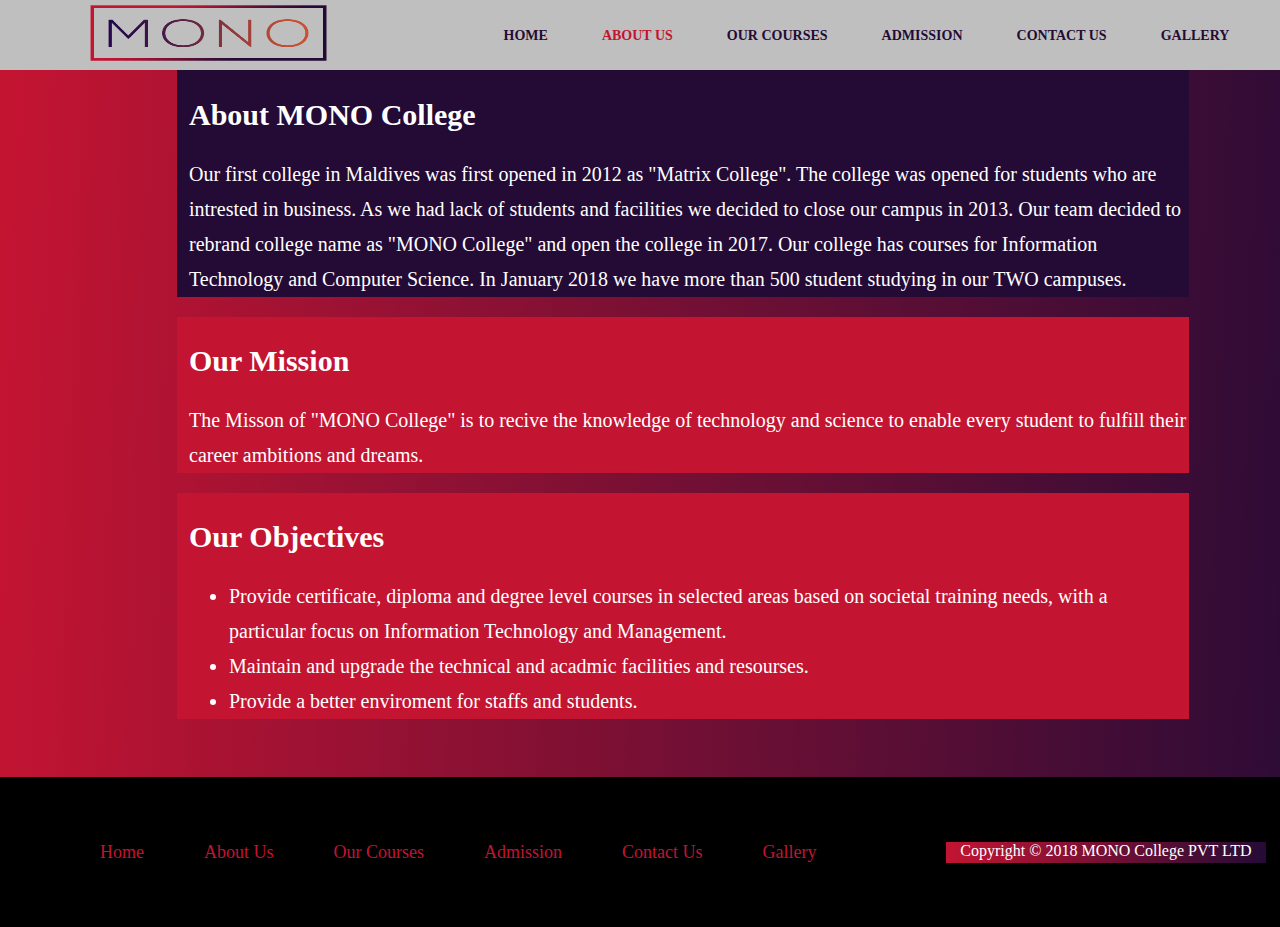
<file: aboutus.html>
<!doctype html>
<html>
<head>
<meta charset="utf-8">
<title>MONO College</title>
<link href="mainstyle.css" rel="stylesheet" type="text/css">
</head>
	
<body>
	
<div id="wrapper">
  <header>
    <div class="CONT">
      <div>
        <h1><a href="index.html"><img src="images/mainlogo.png" alt="logo" width="237" height="56" class="logo"></a></h1>
      </div>
      <nav>
        <ul class="nav">
          <li><a href="index.html">Home</a></li>
          <li><a class="current" href="aboutus.html">About Us</a></li>
          <li><a href="courses.html">Our Courses</a></li>
          <li><a href="form.html">Admission</a></li>
          <li><a href="contact.html">Contact Us</a></li>
          <li><a href="gallery.html">Gallery</a></li>
        </ul>
      </nav>
    </div>
  </header>
  <main class="mainn">
 <div id="ABT">
		<h2>About MONO College</h2>
		<p>Our first college in Maldives was first opened in 2012 as "Matrix College". The college was opened for students who are intrested in business. As we had lack of students and facilities we decided to close our campus in 2013. Our team decided to rebrand college name as "MONO College" and open the college in 2017. Our college has courses for Information Technology and Computer Science. In January 2018 we have more than 500 student studying in our TWO campuses. </p>
	  </div>
	 <div id="MIS">
		<h2>Our Mission</h2>
		<p>The Misson of "MONO College" is to recive the knowledge of technology and science to enable every student to fulfill their career ambitions and dreams. </p>
	  </div>
	   <div id="OBJ">
		<h2>Our Objectives</h2>
		<p><ul>
		   <li>Provide certificate, diploma and degree level courses in selected areas based on societal training needs, with a particular focus on Information Technology and Management.</li> 
		   <li>Maintain and upgrade the technical and acadmic facilities and resourses.</li>
		   <li>Provide a better enviroment for staffs and students.</li>
		   </ul> </p>
	  </div>
	</main>
  <footer class="foot">
    <ul>
          <li><a href="index.html">Home</a></li>
          <li><a href="aboutus.html">About Us</a></li>
          <li><a href="courses.html">Our Courses</a></li>
          <li><a href="form.html">Admission</a></li>
          <li><a href="contact.html">Contact Us</a></li>
		  <li><a href="gallery.html">Gallery</a></li>
    </ul>
	  <div id="copyright">Copyright © 2018 MONO College PVT LTD</div>
  </footer>
</div>
	
	
	
	
	
</body>
</html>
</file>
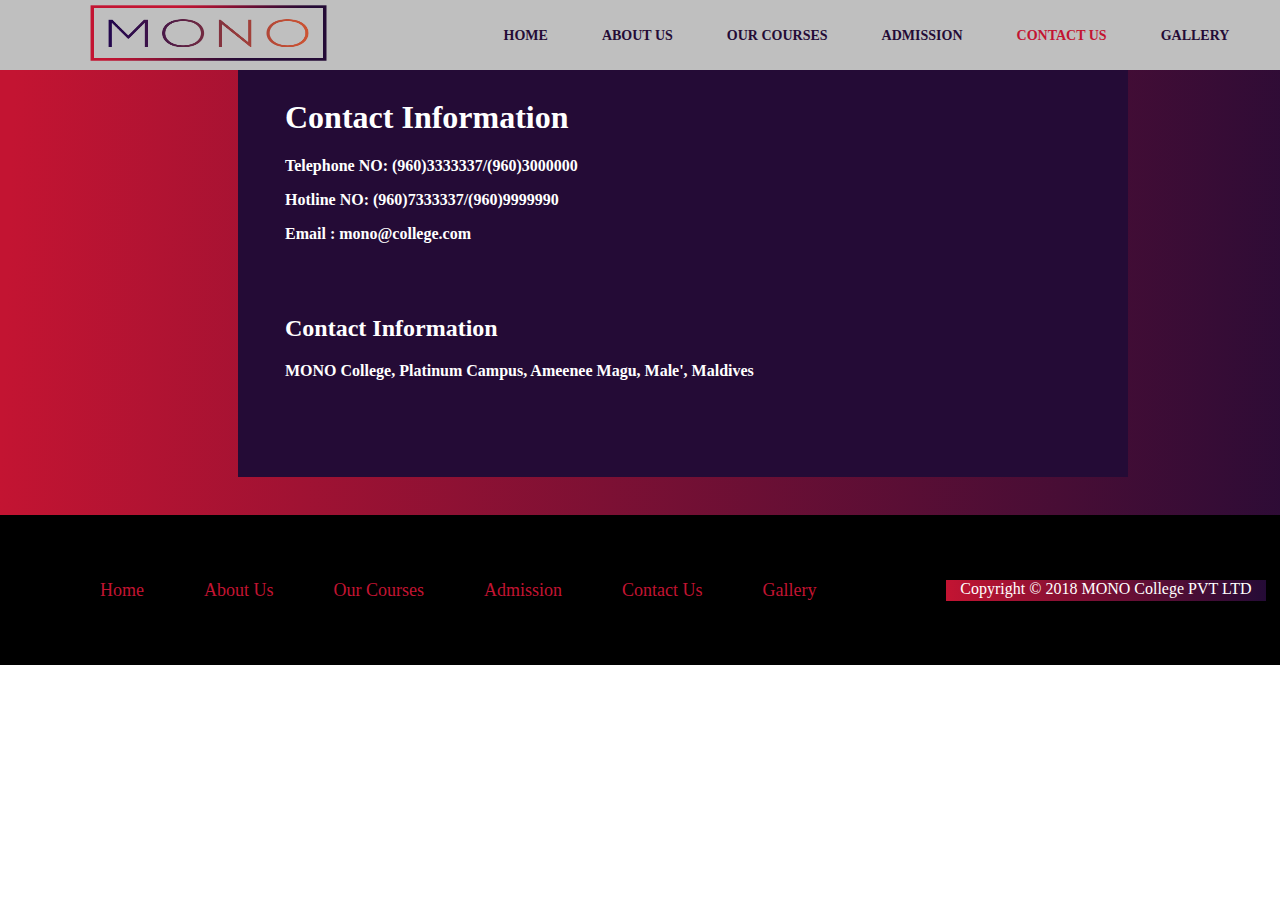
<file: contact.html>
<!doctype html>
<html>
<head>
<meta charset="utf-8">
<title>MONO College</title>
<link href="mainstyle.css" rel="stylesheet" type="text/css">
</head>
	
<body>
	
<div id="wrapper">
  <header>
    <div class="CONT">
      <div>
        <h1><a href="index.html"><img src="images/mainlogo.png" alt="logo" width="237" height="56" class="logo"></a></h1>
      </div>
      <nav>
        <ul class="nav">
          <li><a href="index.html">Home</a></li>
          <li><a href="aboutus.html">About Us</a></li>
          <li><a href="courses.html">Our Courses</a></li>
          <li><a href="form.html">Admission</a></li>
          <li><a class="current" href="contact.html">Contact Us</a></li>
          <li><a href="gallery.html">Gallery</a></li>
        </ul>
      </nav>
    </div>
  </header>
  <main class="mainn">
    <div id="aboutusinfo">
		<h1>Contact Information </h1>
		<p>Telephone NO: (960)3333337/(960)3000000</p>
		<p>Hotline   NO: (960)7333337/(960)9999990</p>
		<p>Email       :  mono@college.com</p>
		<br></br>
	    <h2>Contact Information </h2>
	    <p>MONO College, Platinum Campus, Ameenee Magu, Male', Maldives</p>
	  </div>
 
	</main>
  <footer class="foot">
    <ul>
          <li><a href="index.html">Home</a></li>
          <li><a href="aboutus.html">About Us</a></li>
          <li><a href="courses.html">Our Courses</a></li>
          <li><a href="form.html">Admission</a></li>
          <li><a href="contact.html">Contact Us</a></li>
		<li><a href="gallery.html">Gallery</a></li>
    </ul>
	  <div id="copyright">Copyright © 2018 MONO College PVT LTD</div>
  </footer>
</div>
	
	
	
	
	
</body>
</html>
</file>
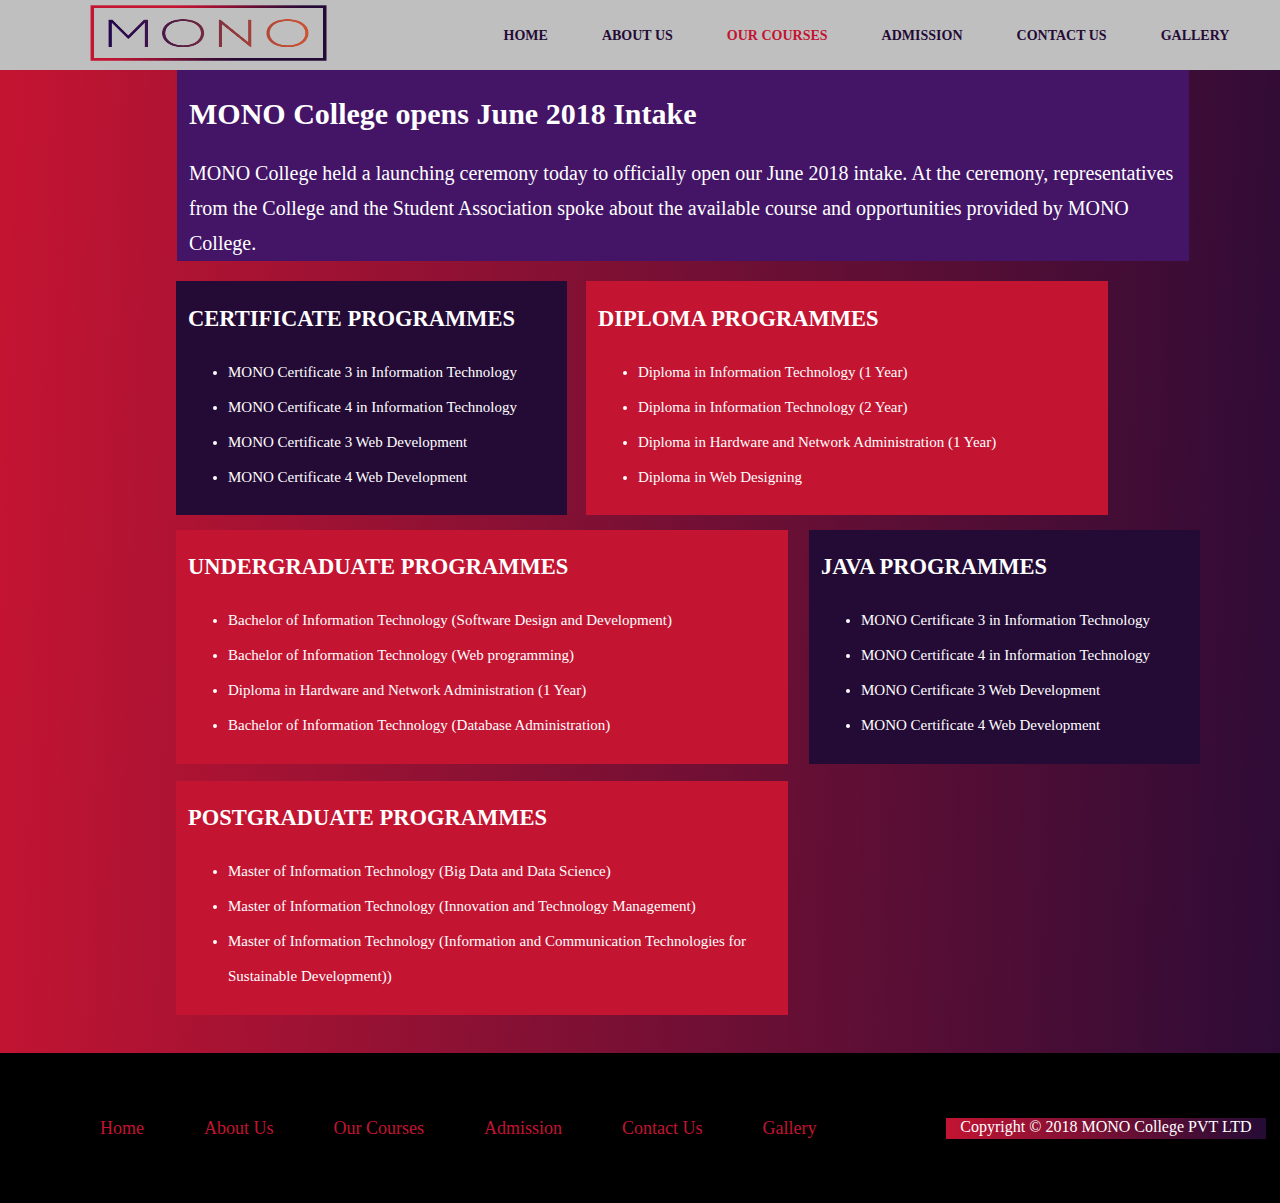
<file: courses.html>
<!doctype html>
<html>
<head>
<meta charset="utf-8">
<title>MONO College</title>
<link href="mainstyle.css" rel="stylesheet" type="text/css">
</head>
	
<body>
	
<div id="wrapper">
  <header>
    <div class="CONT">
      <div>
        <h1><a href="index.html"><img src="images/mainlogo.png" alt="logo" width="237" height="56" class="logo"></a></h1>
      </div>
      <nav>
        <ul class="nav">
          <li><a href="index.html">Home</a></li>
          <li><a href="aboutus.html">About Us</a></li>
          <li><a class="current" href="courses.html">Our Courses</a></li>
          <li><a href="form.html">Admission</a></li>
          <li><a href="contact.html">Contact Us</a></li>
          <li><a href="gallery.html">Gallery</a></li>
        </ul>
      </nav>
    </div>
  </header>
  <main class="mainn">
  <div id="CRS">
	  <h2>MONO College opens June 2018 Intake</h2>
		<p> MONO College held a launching ceremony today to officially open our June 2018 intake. At the ceremony, representatives from the College and the Student Association spoke about the available course and opportunities provided by MONO College.</p>
	  </div>
  <div id="C123">
	  <h2>CERTIFICATE PROGRAMMES</h2>
		<p><ul>
	  <li>MONO Certificate 3 in Information Technology</li>
	  <li>MONO Certificate 4 in Information Technology</li>
	  <li>MONO Certificate 3 Web Development</li>
	  <li>MONO Certificate 4 Web Development</li>
	  </ul></p>
	  </div>
  <div id="C124">
	  <h2>DIPLOMA PROGRAMMES</h2>
		<p><ul>
	  <li>Diploma in Information Technology (1 Year)</li>
	  <li>Diploma in Information Technology (2 Year)</li>
	  <li>Diploma in Hardware and Network Administration (1 Year)</li>
	  <li>Diploma in Web Designing</li>
	  </ul></p>
	  </div>
		 <div id="C127">
	  <h2>JAVA PROGRAMMES</h2>
		<p><ul>
	  <li>MONO Certificate 3 in Information Technology</li>
	  <li>MONO Certificate 4 in Information Technology</li>
	  <li>MONO Certificate 3 Web Development</li>
	  <li>MONO Certificate 4 Web Development</li>
	  </ul></p>
	  </div>
  <div id="C125">
	  <h2>UNDERGRADUATE PROGRAMMES</h2>
		<p><ul>
	  <li>Bachelor of Information Technology (Software Design and Development)</li>
	  <li>Bachelor of Information Technology (Web programming)</li>
	  <li>Diploma in Hardware and Network Administration (1 Year)</li>
	  <li>Bachelor of Information Technology (Database Administration)</li>
	  </ul></p>
	  </div>

	  <div id="C126">
	  <h2>POSTGRADUATE PROGRAMMES</h2>
		<p><ul>
	  <li>Master of Information Technology (Big Data and Data Science)</li>
	  <li>Master of Information Technology (Innovation and Technology Management)</li>
	  <li>Master of Information Technology (Information and Communication Technologies for Sustainable Development))</li>
	  </ul></p>
	  </div>
	</main>
  <footer class="foot">
    <ul>
          <li><a href="index.html">Home</a></li>
          <li><a href="aboutus.html">About Us</a></li>
          <li><a href="courses.html">Our Courses</a></li>
          <li><a href="form.html">Admission</a></li>
          <li><a href="contact.html">Contact Us</a></li>
		<li><a href="gallery.html">Gallery</a></li>
    </ul>
	  <div id="copyright">Copyright © 2018 MONO College PVT LTD</div>
  </footer>
</div>
	
	
	
	
	
</body>
</html>
</file>
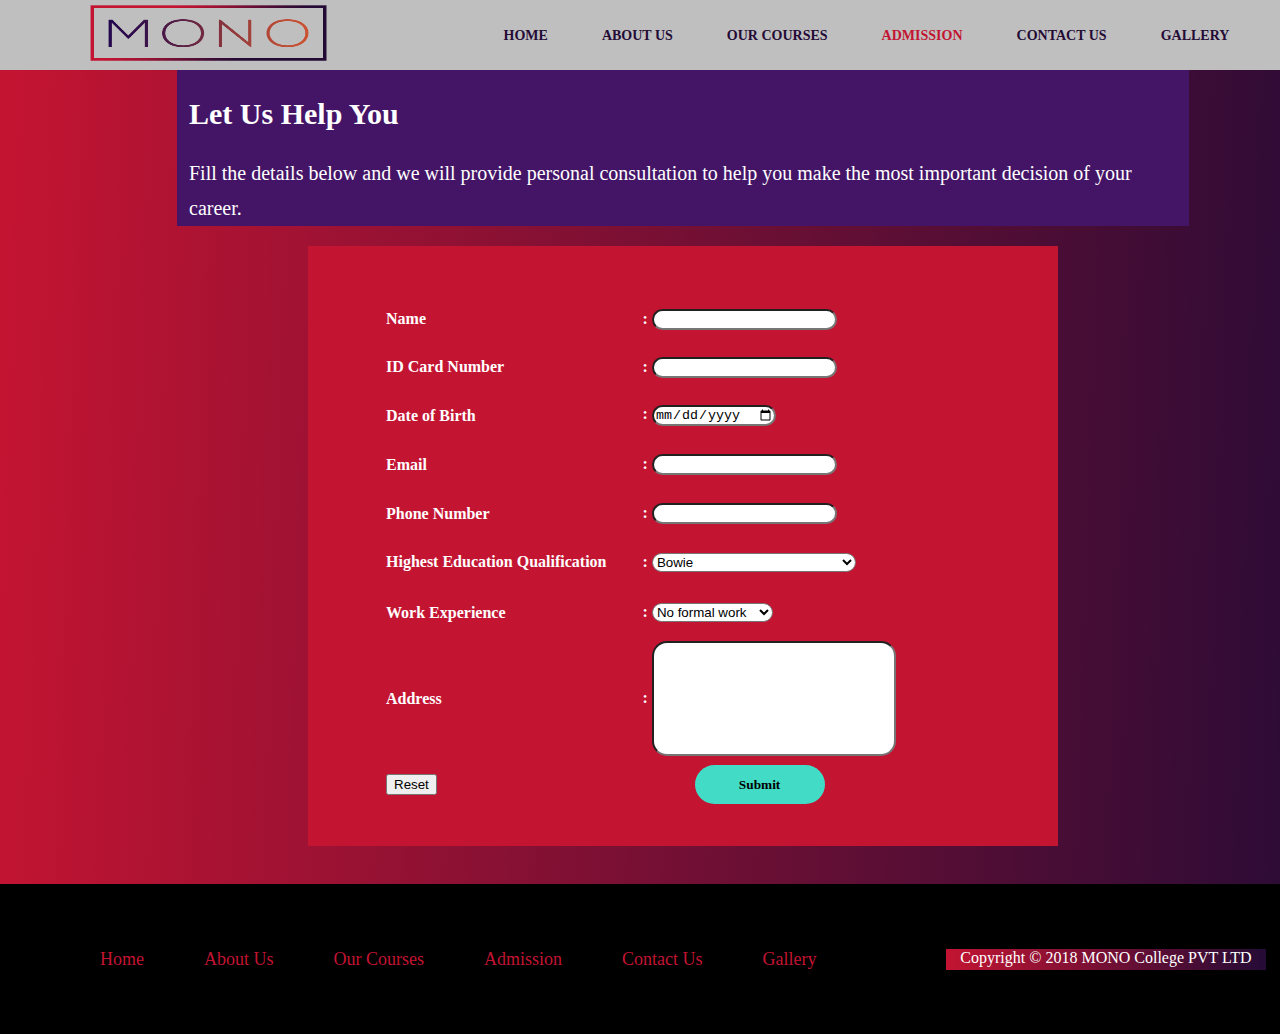
<file: form.html>
<!doctype html>
<html>
<head>
<meta charset="utf-8">
<title>MONO College</title>
<link href="mainstyle.css" rel="stylesheet" type="text/css">
</head>
	
<body>
	
<div id="wrapper">
  <header>
    <div class="CONT">
      <div>
        <h1><a href="index.html"><img src="images/mainlogo.png" alt="logo" width="237" height="56" class="logo"></a></h1>
      </div>
      <nav>
        <ul class="nav">
          <li><a href="index.html">Home</a></li>
          <li><a href="aboutus.html">About Us</a></li>
          <li><a href="courses.html">Our Courses</a></li>
          <li><a class="current" href="form.html">Admission</a></li>
          <li><a href="contact.html">Contact Us</a></li>
          <li><a href="gallery.html">Gallery</a></li>
        </ul>
      </nav>
    </div>
  </header>
  <main class="mainn">
	    <div id="forminfo">
	  <h2>Let Us Help You</h2>
		<p>Fill the details below and we will provide personal consultation to help you make the most important decision of your career.</p>
	  </div>
	    <div id="formm">
	      <form id="form1" name="form1" method="post">
	        <table width="600" border="0" class="tableLAY">
	          <tbody>
	            <tr>
	              <td width="250" height="44">Name</td>
	              <td width="334"><label for="textfield">:</label>
                  <input name="textfield" type="text" required="required" class="textfield" id="textfield"></td>
                </tr>
	            <tr>
	              <td height="44">ID Card Number</td>
	              <td><label for="textfield2">:</label>
                  <input name="textfield2" type="text" required="required" class="textfield" id="textfield2"></td>
                </tr>
	            <tr>
	              <td height="45">Date of Birth</td>
	              <td><label for="date">:</label>
                  <input name="date" type="date" required="required" class="textfield" id="date"></td>
                </tr>
	            <tr>
	              <td height="45">Email</td>
	              <td><label for="email">:</label>
                  <input name="email" type="email" required="required" class="textfield" id="email"></td>
                </tr>
	            <tr>
	              <td height="45">Phone Number</td>
	              <td><label for="tel">:</label>
                  <input name="tel" type="tel" required="required" class="textfield" id="tel" maxlength="7"></td>
                </tr>
	            <tr>
	              <td height="44">Highest Education Qualification</td>
	              <td><label for="select">:</label>
                    <select name="select" required="required" class="textfield" id="select">
                      <option>Bowie</option>
                      <option>GCE O'level / Certificate 4 or 3</option>
                      <option>GCE O'level 3 or 4 pass</option>
                      <option>Foundation / A'level</option>
                      <option>Diploma</option>
                      <option>Bechlor Degree</option>
                  </select></td>
                </tr>
	            <tr>
	              <td height="49">Work Experience</td>
	              <td><label for="select2">:</label>
                    <select name="select2" required="required" class="textfield" id="select2">
                      <option>No formal work</option>
                      <option>Less than 1Year</option>
                      <option>Less than 2Year</option>
                      <option>Less than 3Year</option>
                      <option>More than 5Year</option>
                  </select></td>
                </tr>
				  <tr>
	              <td height="49">Address</td>
	              <td><label for="textfield3">:</label>	                <input name="textfield3" type="text" class="textfield" id="textfield3"></td>
                </tr>
				  <tr>
				    <td height="49"><input type="reset" name="reset" id="reset" value="Reset"></td>
				    <td><input name="submit" type="submit" class="submitt" id="submit" value="Submit"></td>
			    </tr>
              </tbody>
            </table>
          </form>
	    </div>
	  

	</main>
  <footer class="foot">
    <ul>
          <li><a href="index.html">Home</a></li>
          <li><a href="aboutus.html">About Us</a></li>
          <li><a href="courses.html">Our Courses</a></li>
          <li><a href="form.html">Admission</a></li>
          <li><a href="contact.html">Contact Us</a></li>
		<li><a href="gallery.html">Gallery</a></li>
    </ul>
	  <div id="copyright">Copyright © 2018 MONO College PVT LTD</div>
  </footer>
</div>
	
	
	
	
	
</body>
</html>
</file>
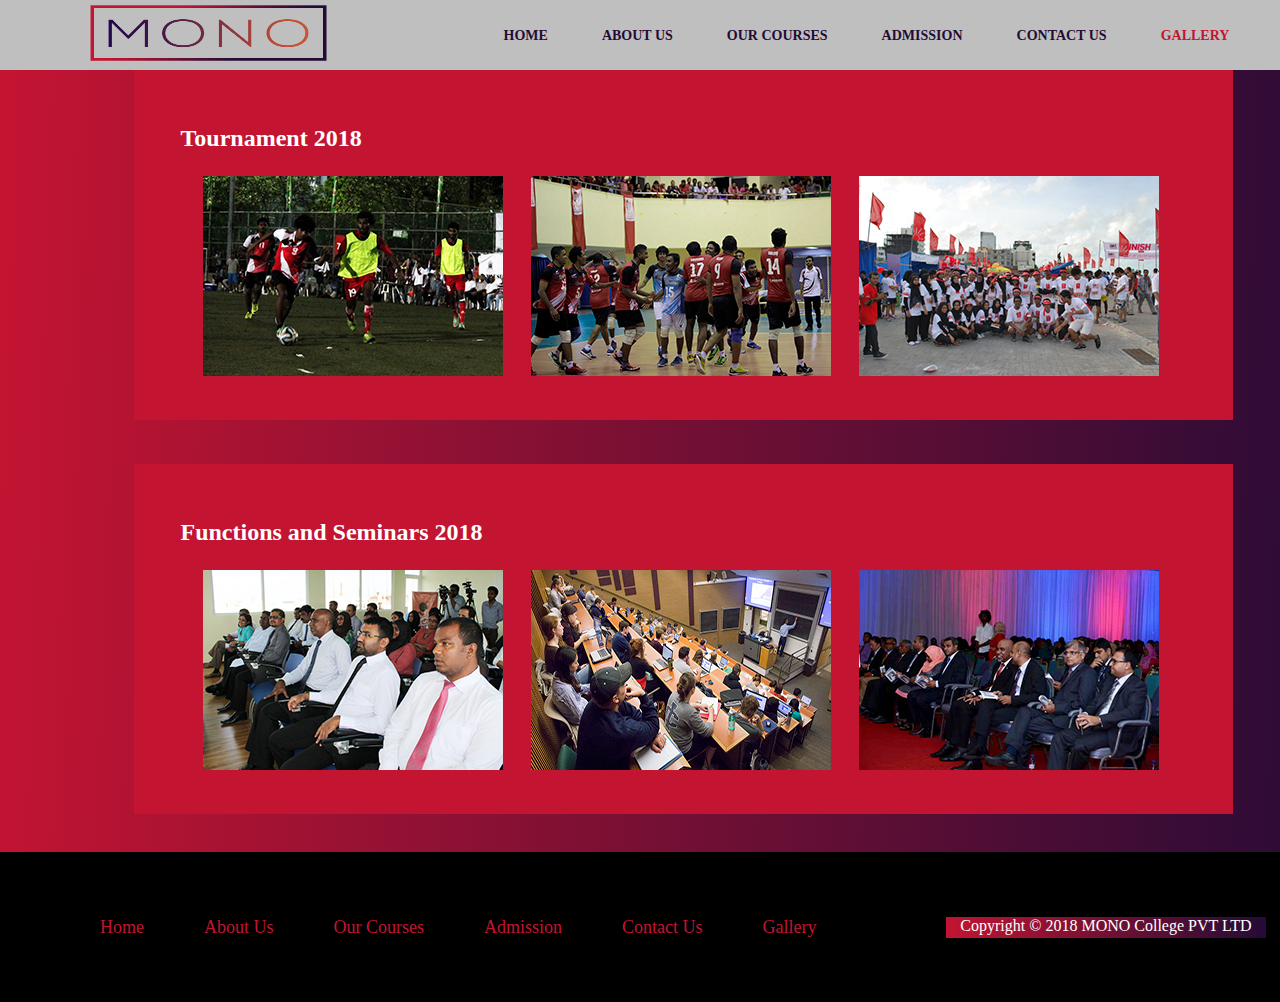
<file: gallery.html>
<!doctype html>
<html>
<head>
<meta charset="utf-8">
<title>MONO College</title>
<link href="mainstyle.css" rel="stylesheet" type="text/css">
</head>
	
<body>
	
<div id="wrapper">
  <header>
    <div class="CONT">
      <div>
        <h1><a href="index.html"><img src="images/mainlogo.png" alt="logo" width="237" height="56" class="logo"></a></h1>
      </div>
      <nav>
        <ul class="nav">
          <li><a href="index.html">Home</a></li>
          <li><a href="aboutus.html">About Us</a></li>
          <li><a href="courses.html">Our Courses</a></li>
          <li><a href="form.html">Admission</a></li>
          <li><a href="contact.html">Contact Us</a></li>
          <li><a class="current" href="gallery.html">Gallery</a></li>
        </ul>
      </nav>
    </div>
  </header>
  <main class="mainn">
    <div id="TOURN"><p>Tournament 2018</p>
      <a href="images/BIG images/MNUSU_final011.jpg"><img src="images/Small images/006.jpg" alt="" width="300" height="200" class="tournadjust"/></a> 
	  <a href="images/BIG images/019.jpg"><img src="images/Small images/002.jpg" alt="" width="300" height="200" class="tournadjust"/></a> 
	  <a href="images/BIG images/Dhiraagu Broadband Road race 2012 4.jpg"><img src="images/Small images/003.jpg" alt="" width="300" height="200" class="tournadjust"/></a> </div>
	  
    <div id="Seminar"><p>Functions and Seminars 2018</p>
      <a href="images/BIG images/009.jpg"><img src="images/Small images/001.jpg" alt="" width="300" height="200" class="tournadjust"/></a> 
	  <a href="images/BIG images/Laptops_CH.jpg"><img src="images/Small images/005.jpg" alt="" width="300" height="200" class="tournadjust"/></a> 
	  <a href="images/BIG images/DSC_0527_resize.JPG"><img src="images/Small images/004.jpg" alt="" width="300" height="200" class="tournadjust"/></a> 
    </div>


  </main>
  <footer class="foot">
    <ul>
          <li><a href="index.html">Home</a></li>
          <li><a href="aboutus.html">About Us</a></li>
          <li><a href="courses.html">Our Courses</a></li>
          <li><a href="form.html">Admission</a></li>
          <li><a href="contact.html">Contact Us</a></li>
		<li><a href="gallery.html">Gallery</a></li>
    </ul>
	  <div id="copyright">Copyright © 2018 MONO College PVT LTD</div>
  </footer>
</div>
	
	
	
	
	
</body>
</html>
</file>
<file: mainstyle.css>
@charset "utf-8";
#wrapper {
	width: 1366px;
	margin-right: auto;
	margin-left: auto;
}

body {
	margin-top: auto;
	margin-right: auto;
	margin-left: auto;
	margin-bottom: auto;
	background-color: #FFFFFF;
	width: 1366px;
}

.CONT {
	margin-top: 0;
	margin-right: auto;
	margin-left: auto;
	width: 80%;
}

header {
	background: #BFBFBF;
	width: 1366px;
	height: 70px;
	margin-bottom: 0px;
	padding-top: 0px;
	padding-bottom: auto;
	margin-top: -21px;
}

header::after {
  content: '';
  display: table;
  clear: both;
}

.logo {
	float: left;
	margin-top: 5px;
	margin-left: -47px;
}

nav {
	float: right;
	padding-top: 0px;
}

nav ul {
	padding: 0;
	list-style: none;
	margin-top: 3px;
}

nav li {
	display: inline-block;
	margin-left: 50px;
	padding-top: 23px;
	position: relative;
}

nav a {
	color: #240b36;
	text-decoration: none;
	text-transform: uppercase;
	font-size: 14px;
	font-family: Raleway;
	font-weight: bold;
}


nav a:hover {
	color: #c31432;
}

nav a:before {
  content: '';
  display: block;
  height: 5px;
  background-color: #C31432;

  position: absolute;
  top: 62px;
  width: 0%;

  transition: all ease-in-out 250ms;
}

nav a:hover::before {
  width: 100%;
}
.mainn {
	background-color: #FFFFFF;
	width: 1366px;
	font-family: Raleway;
	background-image: -webkit-linear-gradient(358deg,rgba(195,20,50,1.00) 1.04%,rgba(36,11,54,1.00) 100%);
	background-image: -moz-linear-gradient(358deg,rgba(195,20,50,1.00) 1.04%,rgba(36,11,54,1.00) 100%);
	background-image: -o-linear-gradient(358deg,rgba(195,20,50,1.00) 1.04%,rgba(36,11,54,1.00) 100%);
	background-image: linear-gradient(92deg,rgba(195,20,50,1.00) 1.04%,rgba(36,11,54,1.00) 100%);
	padding-bottom: 38px;
	height: auto;
}
.foot {
	background-color: #000;
	height: 150px;
	width: 1366px;
	color: #CB2225;
	margin-top: -16px;
}
.foot ul {
	list-style-type: none;
	margin-left: auto;
	margin-right: auto;
	padding-left: auto;
	padding-right: auto;
}
.foot ul li a {
	text-align: center;
	color: #c31432;
	float: left;
	margin-top: 65px;
	padding-left: 0px;
	text-decoration: none;
	font-family: Raleway;
	font-size: large;
	margin-left: 60px;
}
.foot ul li a:hover {
	color: #FFA1A3;
}
#infor {
	height: 50px;
	width: 750px;
}
#copyright {
	height: 21px;
	width: 320px;
	text-align: center;
	float: right;
	color: #FFFFFF;
	margin-top: 65px;
	font-family: Raleway;
	background-image: -webkit-linear-gradient(2deg,rgba(195,20,50,1.00) 0%,rgba(36,11,54,1.00) 100%);
	background-image: -moz-linear-gradient(2deg,rgba(195,20,50,1.00) 0%,rgba(36,11,54,1.00) 100%);
	background-image: -o-linear-gradient(2deg,rgba(195,20,50,1.00) 0%,rgba(36,11,54,1.00) 100%);
	background-image: linear-gradient(88deg,rgba(195,20,50,1.00) 0%,rgba(36,11,54,1.00) 100%);
	font-weight: lighter;
	margin-right: 100px;
}
#slideshow {
	height: 550px;
	width: 1366px;
	background-color: #6A6A6A;
}
#welcome {
	height: 358px;
	width: 1366px;
	background-image: -webkit-linear-gradient(5deg,rgba(195,20,50,1.00) 0%,rgba(36,11,54,1.00) 100%);
	background-image: -moz-linear-gradient(5deg,rgba(195,20,50,1.00) 0%,rgba(36,11,54,1.00) 100%);
	background-image: -o-linear-gradient(5deg,rgba(195,20,50,1.00) 0%,rgba(36,11,54,1.00) 100%);
	background-image: linear-gradient(85deg,rgba(195,20,50,1.00) 0%,rgba(36,11,54,1.00) 100%);
	text-align: center;
	color: #FFFFFF;
	font-family: Raleway;
	font-weight: normal;
	font-size: 20px;
	line-height: 44px;
}
#textandhead {
	height: 400px;
	width: 1100px;
	margin-left: auto;
	margin-right: auto;
	padding-top: 20px;
}
#ABT {
	width: 1000px;
	font-size: 20px;
	color: #FFFFFF;
	line-height: 35px;
	font-family: Raleway;
	background-color: #240b36;
	padding-left: 12px;
	margin-left: auto;
	margin-right: auto;
	padding-top: 2px;
}
#MIS{
	width: 1000px;
	font-size: 20px;
	color: #FFFFFF;
	line-height: 35px;
	font-family: Raleway;
	background-color: #c31432;
	padding-left: 12px;
	padding-top: 1px;
	margin-left: auto;
	margin-right: auto;
	}
#OBJ{
    width: 1000px;
	font-size: 20px;
	color: #FFFFFF;
	line-height: 35px;
	font-family: Raleway;
	background-color: #c31432;
	padding-left: 12px;
	padding-top: 1px;
	margin-left: auto;
	margin-right: auto;	
	}
	
 .nav .current{
	color: #C31432;
}
#CRS{
	width: 1000px;
	font-size: 20px;
	color: #FFFFFF;
	line-height: 35px;
	font-family: Raleway;
	background-color: #441567;
	padding-left: 12px;
	padding-top: 1px;
	margin-left: auto;
	margin-right: auto;
}
#C123{
	width: 379px;
	font-size: 15px;
	color: #FFFFFF;
	line-height: 35px;
	font-family: Raleway;
	background-color: #240B36;
	padding-left: 12px;
	padding-top: 1px;
	margin-left: 176px;
	margin-right: auto;
	height: 233px;
}
#C124{
	width: 510px;
	font-size: 15px;
	color: #FFFFFF;
	line-height: 35px;
	font-family: Raleway;
	background-color: #c31432;
	padding-left: 12px;
	padding-top: 1px;
	margin-left: 586px;
	margin-top: -234px;
	padding-bottom: 5px;

}
#C125{
	width: 600px;
	font-size: 15px;
	color: #FFFFFF;
	line-height: 35px;
	font-family: Raleway;
	background-color: #c31432;
	padding-left: 12px;
	padding-top: 1px;
	margin-left: 176px;
	margin-right: auto;
	height: 233px;
	margin-top: -234px;
	}
#C126{
	width: 600px;
	font-size: 15px;
	color: #FFFFFF;
	line-height: 35px;
	font-family: Raleway;
	background-color: #c31432;
	padding-left: 12px;
	padding-top: 1px;
	margin-left: 176px;
	margin-right: auto;
	height: 233px;
	margin-top: 17px;
	}
#C127{
	width: 379px;
	font-size: 15px;
	color: #FFFFFF;
	line-height: 35px;
	font-family: Raleway;
	background-color: #240B36;
	padding-left: 12px;
	padding-top: 1px;
	margin-left: 809px;
	margin-right: auto;
	height: 233px;
	margin-top: 15px;
}
#forminfo{
	width: 1000px;
	font-size: 20px;
	color: #FFFFFF;
	line-height: 35px;
	font-family: Raleway;
	background-color: #441567;
	padding-left: 12px;
	padding-top: 1px;
	margin-left: auto;
	margin-right: auto;
}#formm {
	background-color: #C31432;
	height: 600px;
	width: 750px;
	margin-left: auto;
	margin-right: auto;
	font-weight: bold;
	color: #FFFFFF;
}
.textfield {
	border-radius: 15px;
	opacity: 1;
	background-color: #FFFFFF;

}
#textfield3 {
	height: 109px;
	width: 236px;
}

#textfield {
}
.tableLAY {
	margin-left: auto;
	margin-right: auto;
	padding-top: 48px;
}
.submitt {
	border-radius: 128px;
	height: 39px;
	width: 130px;
	margin-left: 52px;
	background-color: #42DBC5;
	border-width: 0px;
	font-family: Raleway;
	font-weight: bold;
}
#aboutusinfo {
	background-color: #240B36;
	height: 400px;
	width: 843px;
	margin-left: auto;
	margin-right: auto;
	color: #FFFFFF;
	padding-left: 47px;
	padding-top: 7px;
	font-weight: bold;
}
#TOURN {
	background-color: #C31432;
	height: 319px;
	width: 1052px;
	margin-left: auto;
	margin-right: auto;
	padding-left: 47px;
	padding-top: 31px;
	color: #FFFFFF;
	font-weight: bolder;
	font-size: x-large;
}
.tournadjust {
	padding-left: 22px;


}
.tournadjust:hover {
	background-color: #A07E7E;
}



#Seminar {
	background-color: #C31432;
	height: 319px;
	width: 1052px;
	margin-left: auto;
	margin-right: auto;
	padding-left: 47px;
	padding-top: 31px;
	color: #FFFFFF;
	font-weight: bolder;
	font-size: x-large;
	margin-top: 44px;
}
}
</file>
